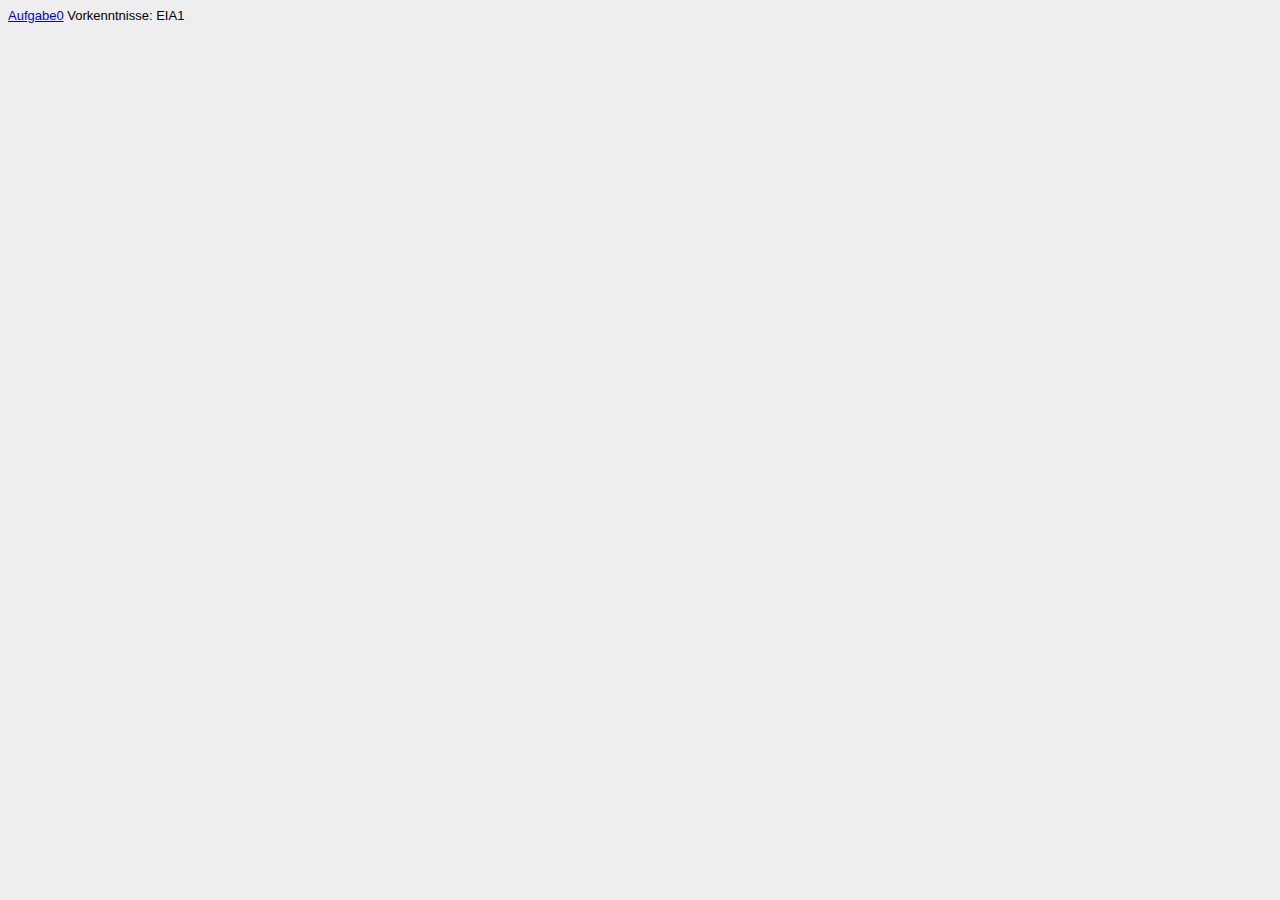
<file: Userpage/Steckbrief.htm>
<html> <head> <style>body {font-family:arial; font-size:small; background:#eeeeee}</style> </head>
<body>
  <a href="https://Jonas915.github.io/EIA2/Aufgabe0/Aufgabe0.html">Aufgabe0</a>


  <a>Vorkenntnisse: EIA1</a>
</body>
</html>
</file>
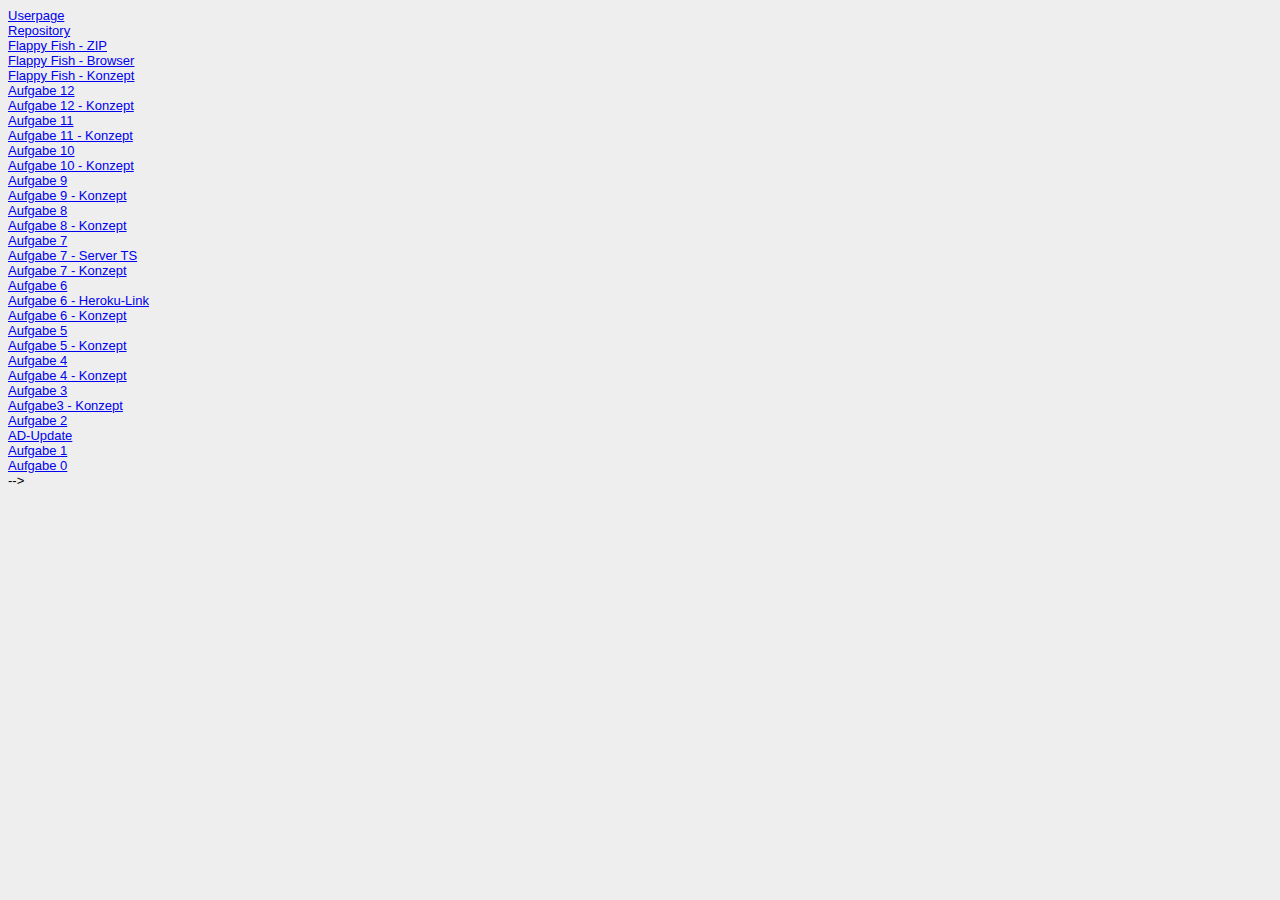
<file: Userpage/steckbrief.htm>
<html> <head> <style>body {font-family:arial; font-size:small; background:#eeeeee}</style> </head>
<body>
  <a target="_blank" href="https://jonas915.github.io/eia2_SoSe20/A01/index.html>Aufgabe 1</a><br>
  <!--
  <a target="_blank" href="https://jonas915.github.io/">Userpage</a> <br>
  <a target="_blank" href="https://github.com/Jonas915/EIA2">Repository</a> <br>
  <a target="_blank" href="https://github.com/Jonas915/EIA2/blob/master/Abschlussaufgabe_ZIP.7z">Flappy Fish - ZIP</a><br>
  <a target="_blank" href="https://jonas915.github.io/EIA2/Abschlussaufgabe/index.html">Flappy Fish - Browser</a><br>
  <a target="_blank" href="https://jonas915.github.io/EIA2/Abschlussaufgabe/Konzept/Konzept.pdf">Flappy Fish - Konzept</a><br>
  <a target="_blank" href="https://jonas915.github.io/EIA2/Aufgabe12/index.html">Aufgabe 12</a><br>
  <a target="_blank" href="https://jonas915.github.io/EIA2/Aufgabe12/Konzept.pdf">Aufgabe 12 - Konzept</a><br>
  <a target="_blank" href="https://jonas915.github.io/EIA2/Aufgabe11/index.html">Aufgabe 11</a><br>
  <a target="_blank" href="https://jonas915.github.io/EIA2/Aufgabe11/Konzept.pdf">Aufgabe 11 - Konzept</a><br>
  <a target="_blank" href="https://jonas915.github.io/EIA2/Aufgabe10/index.html">Aufgabe 10</a><br>
  <a target="_blank" href="https://jonas915.github.io/EIA2/Aufgabe10/Skizze.pdf">Aufgabe 10 - Konzept</a><br>
  <a target="_blank" href="https://jonas915.github.io/EIA2/Aufgabe9/Client/DatabaseClient.html">Aufgabe 9</a><br>
  <a target="_blank" href="https://jonas915.github.io/EIA2/Aufgabe9/Konzept.pdf">Aufgabe 9 - Konzept</a><br>
  <a target="_blank" href="https://mongodbnetbrowser.herokuapp.com/?u=Jonas915&p=hallo!123&a=databankjonas915-gnt0x.mongodb.net&n=Aufgabe8&c=Students">Aufgabe 8</a> <br>
  <a target="_blank" href="https://jonas915.github.io/EIA2/Aufgabe8/Konzept.pdf">Aufgabe 8 - Konzept</a><br>
  <a target="_blank" href="https://jonas915.github.io/EIA2/Aufgabe7/Index.html">Aufgabe 7</a><br>
  <a target="_blank" href="https://github.com/Jonas915/EIA2/blob/master/Aufgabe7/css_ts_js/Server.ts">Aufgabe 7 - Server TS</a><br>
  <a target="_blank" href="https://jonas915.github.io/EIA2/Aufgabe7/Konzept.pdf">Aufgabe 7 - Konzept</a><br>
  <a target="_blank" href="https://jonas915.github.io/EIA2/Aufgabe6/Index.html">Aufgabe 6</a><br>
  <a target="_blank" href="https://fleischfackeln24.herokuapp.com/Es+war+in+Anfuehrungszeichen+nur+ein+falscher+Pfad">Aufgabe 6 - Heroku-Link</a><br>
  <a target="_blank" href="https://jonas915.github.io/EIA2/Aufgabe6/Aufgabe6_Konzept.pdf">Aufgabe 6 - Konzept</a><br>
  <a target="_blank" href="https://jonas915.github.io/EIA2/Aufgabe5/Index.html">Aufgabe 5</a><br>
  <a target="_blank" href="https://jonas915.github.io/EIA2/Aufgabe5/Konzept.pdf">Aufgabe 5 - Konzept</a><br>
  <a target="_blank" href="https://jonas915.github.io/EIA2/Aufgabe4/Index.html">Aufgabe 4</a><br>
  <a target="_blank" href="https://jonas915.github.io/EIA2/Aufgabe4/Konzept_update.pdf">Aufgabe 4 - Konzept</a> <br>
  <a target="_blank" href="https://jonas915.github.io/EIA2/Aufgabe3/Aufgabe3.html">Aufgabe 3</a><br>
  <a target="_blank" href="https://jonas915.github.io/EIA2/Aufgabe3/AD.pdf">Aufgabe3 - Konzept</a><br>
  <a target="_blank" href="https://jonas915.github.io/EIA2/Aufgabe2/Aufgabe2.html">Aufgabe 2</a><br>
  <a target="_blank" href="https://jonas915.github.io/EIA2/Aufgabe2/AD-Update.pdf">AD-Update</a> <br>
  <a target="_blank" href="https://github.com/Jonas915/EIA2/tree/master/Aufgabe1">Aufgabe 1</a> <br>
  <a target="_blank" href="https://Jonas915.github.io/EIA2/Aufgabe0/Aufgabe0.html">Aufgabe 0</a> <br>
  -->
</body>
</html>
</file>
